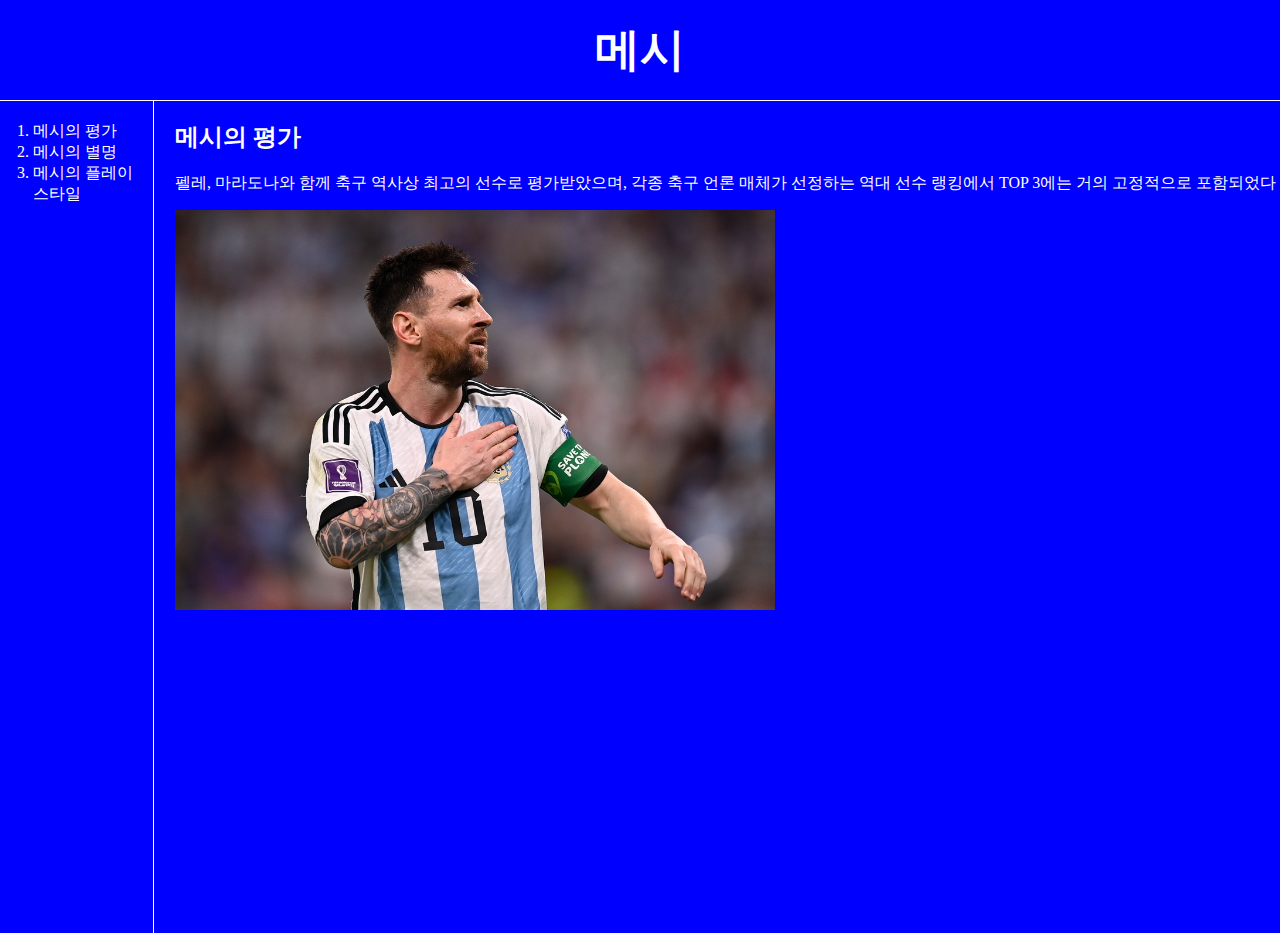
<file: 1.html>
<!DOCTYPE html>
<html>

<head>
  <title>
    메시
  </title>
  <meta charset="utf-8">
  <link rel="stylesheet" href="style.css">

</head>

<body>
  <h1>
    <a href="index.html">메시</a>
  </h1>
  <div id="grid">
    <ol>
      <li>
        <a href="1.html"> 메시의 평가</a>
      </li>
      <li>
        <a href="2.html">메시의 별명</a>
      </li>
      <li>
        <a href="3.html">메시의 플레이스타일</a>
      </li>
    </ol>
    <div id="article">
      <h2>
        메시의 평가
      </h2>
      <p>
        펠레, 마라도나와 함께 축구 역사상 최고의 선수로 평가받았으며, 각종 축구 언론 매체가 선정하는 역대 선수 랭킹에서 TOP 3에는 거의 고정적으로 포함되었다
      </p>
      <img src="messi2.jpg" style="width:100%; max-width:600px;" />
      <iframe width="100%" height="315" src="https://www.youtube.com/embed/TVTrPVDH3gA" title="YouTube video player"
        frameborder="0" allow="accelerometer; autoplay; clipboard-write; encrypted-media; gyroscope; picture-in-picture"
        allowfullscreen></iframe>
    </div>
  </div>

</body>

</html>
</file>
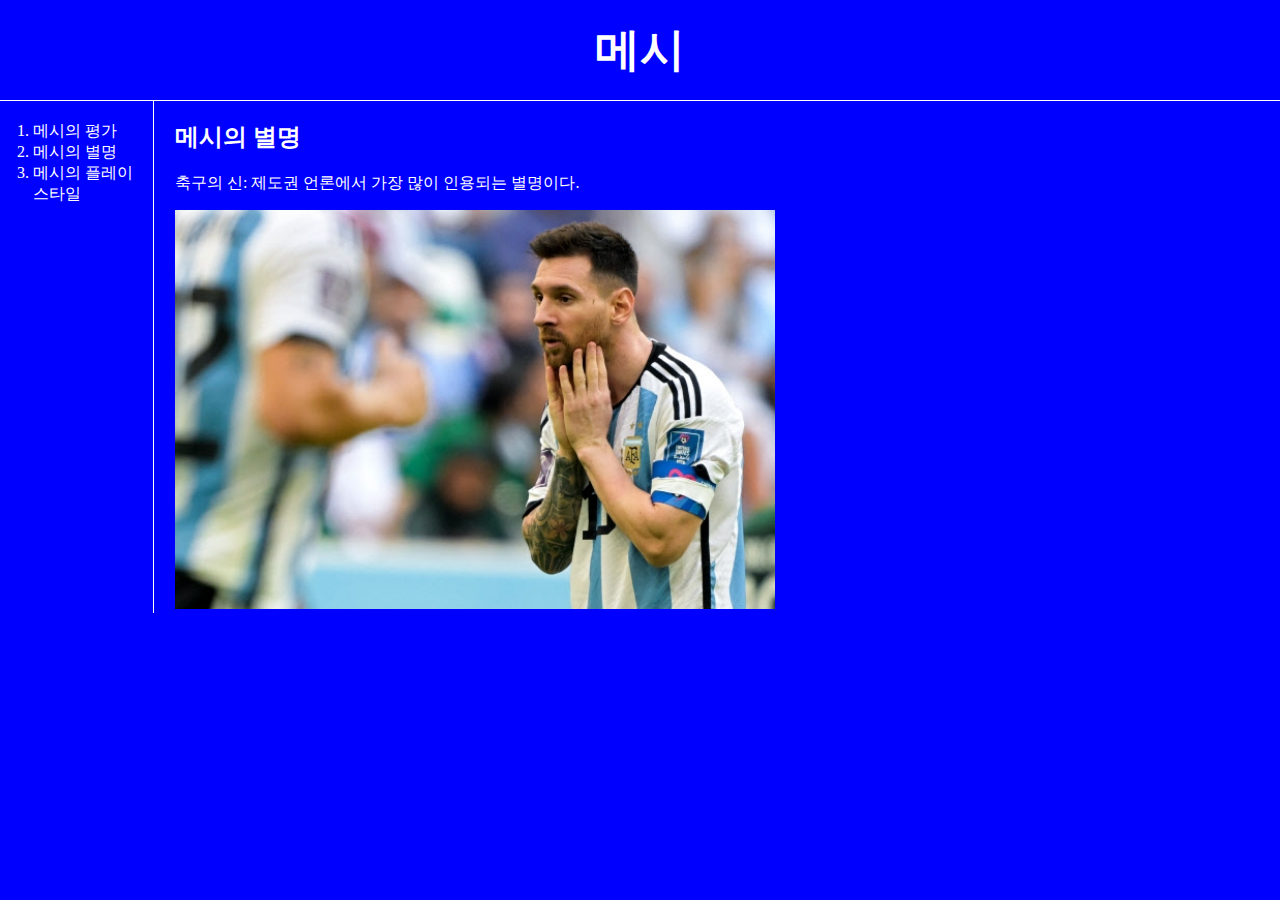
<file: 2.html>
<!DOCTYPE html>
<html>

<head>
  <title>
    메시
  </title>
  <meta charset="utf-8">
  <link rel="stylesheet" href="style.css">

</head>

<body>
  <h1>
    <a href="index.html">메시</a>
  </h1>
  <div id="grid">
    <ol>
      <li>
        <a href="1.html">메시의 평가</a>
      </li>
      <li>
        <a href="2.html">메시의 별명</a>
      </li>
      <li>
        <a href="3.html">메시의 플레이스타일</a>
      </li>
    </ol>
    <div id="article">
      <h2>
        메시의 별명
      </h2>
      <p>
        축구의 신: 제도권 언론에서 가장 많이 인용되는 별명이다.

      </p>
      <img src="messi3.jpg" style="width:100%; max-width:600px;" />
    </div>
  </div>

</body>

</html>
</file>
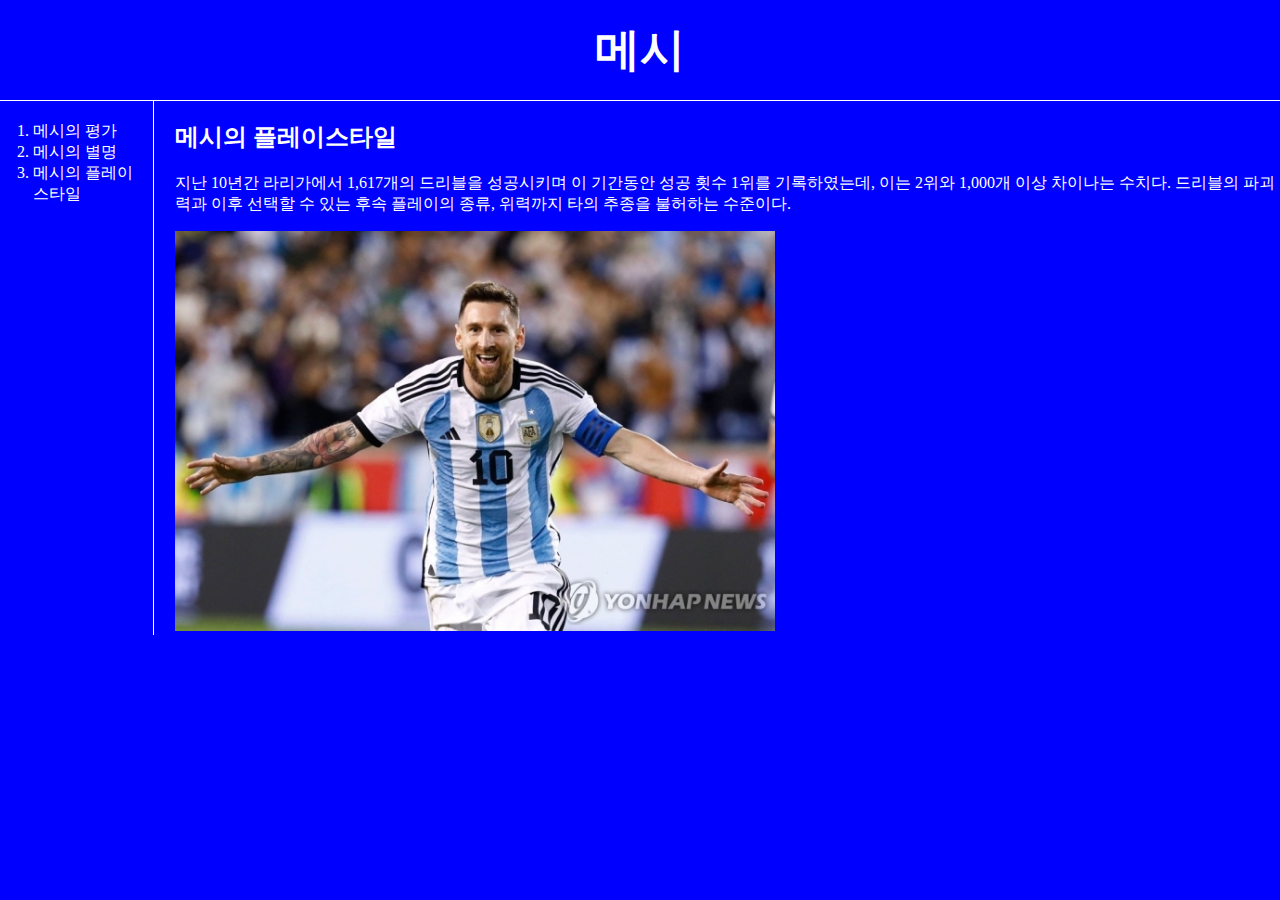
<file: 3.html>
<!DOCTYPE html>
<html>

<head>
  <title>
    메시
  </title>
  <meta charset="utf-8">
  <link rel="stylesheet" href="style.css">

</head>

<body>
  <h1>
    <a href="index.html">메시</a>
  </h1>
  <div id="grid">
    <ol>
      <li>
        <a href="1.html">메시의 평가</a>
      </li>
      <li>
        <a href="2.html">메시의 별명</a>
      </li>
      <li>
        <a href="3.html">메시의 플레이스타일</a>
      </li>
    </ol>
    <div id="article">
      <h2>
        메시의 플레이스타일
      </h2>
      <p>
        지난 10년간 라리가에서 1,617개의 드리블을 성공시키며 이 기간동안 성공 횟수 1위를 기록하였는데, 이는 2위와 1,000개 이상 차이나는 수치다. 드리블의 파괴력과 이후 선택할 수 있는 후속
        플레이의 종류, 위력까지 타의 추종을 불허하는 수준이다.

      </p>
      <img src="messi4.jpg" style="width:100%; max-width:600px;" />
    </div>
  </div>

</body>

</html>
</file>
<file: style.css>
body {
      margin: 0;
      background-color: blue;
      color:white;
    }

    a {
      color: white;
      text-decoration: none;
    }

    h1 {
      font-size: 45px;
      text-align: center;
      border-bottom: 1px solid white;
      margin: 0;
      padding: 20px;
    }

    ol{
      border-right:1px solid white;
      width:100px;
      margin:0;
      padding: 20px;
    }

    #grid{
      display:grid;
      grid-template-columns: 150px 1fr;
    }

    #grid ol{
      padding-left:33px;
    }

    #grid #article{
      padding-left:25px;
    }

    @media(max-width:800px){
      #grid{
        display:block;
      }
      ol{
        border-right:none;
      }
      h1{
        
      }
    }
</file>
